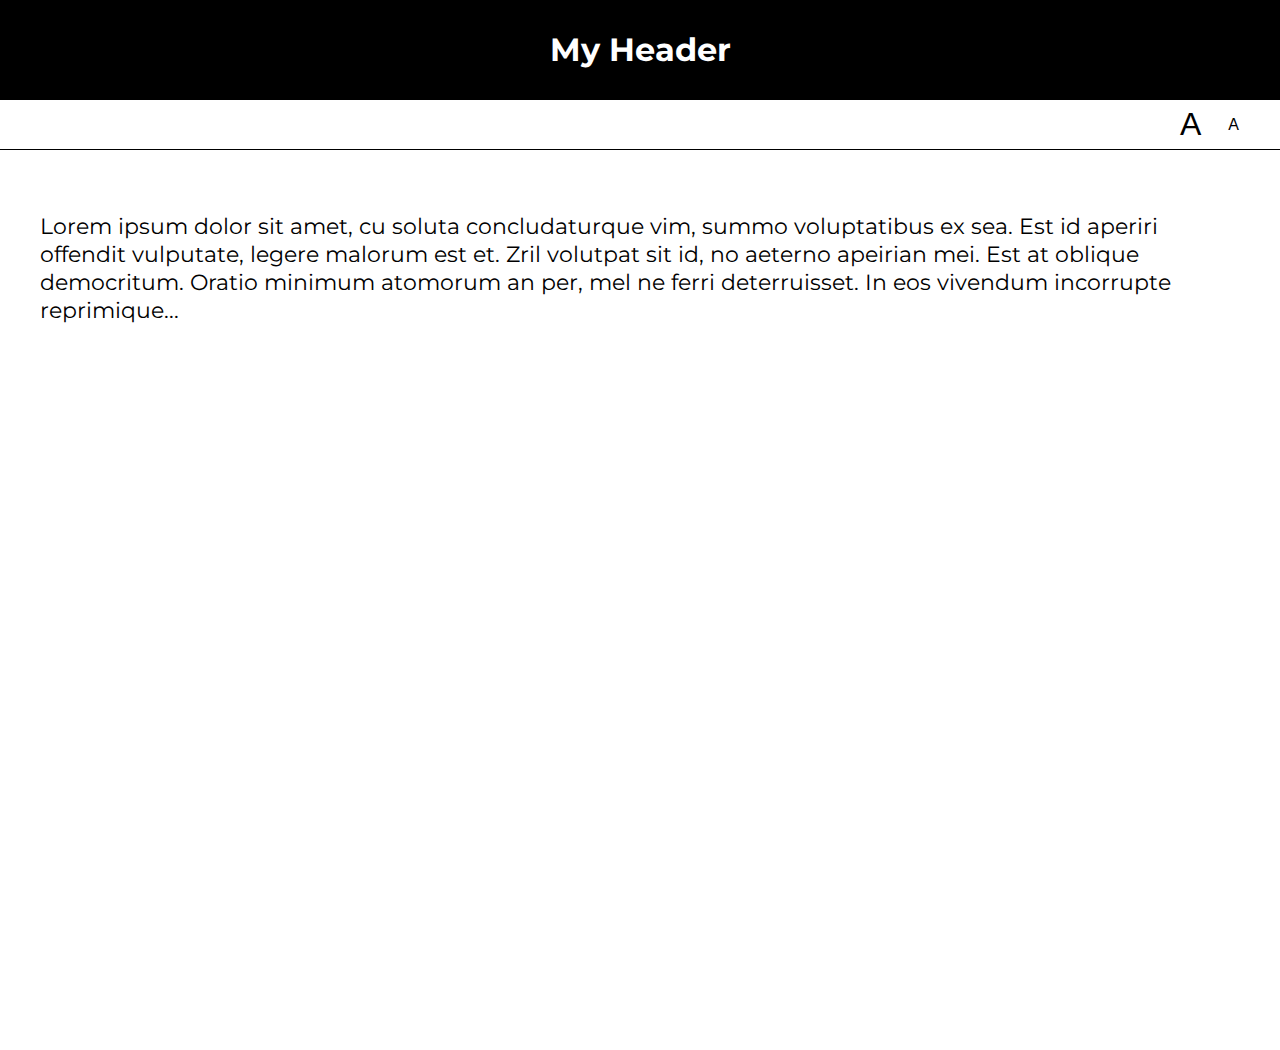
<file: lab05/01-font-switcher/index.html>
<!DOCTYPE html>
<html lang="en">
<head>
    <meta charset="UTF-8">
    <title>Lab 05: Font Switcher</title>
      <link rel="stylesheet" href="../style.css">
      <script src="index.js" defer></script>
</head>
<body class="high-contrast">
    <div class="container">

        <header><h1>My Header</h1></header>

        <nav>
            <button id="a1" title="Make font bigger">A</button>
            <button id="a2" title="Make font smaller">A</button>
        </nav>

        <div class="content">
            <p>
                Lorem ipsum dolor sit amet, cu soluta concludaturque vim,
                summo voluptatibus ex sea. Est id aperiri offendit vulputate,
                legere malorum est et. Zril volutpat sit id, no aeterno apeirian
                mei. Est at oblique democritum. Oratio minimum atomorum an per,
                mel ne ferri deterruisset. In eos vivendum incorrupte reprimique...
            </p>
        </div>

    </div>
</body>
</html>
</file>
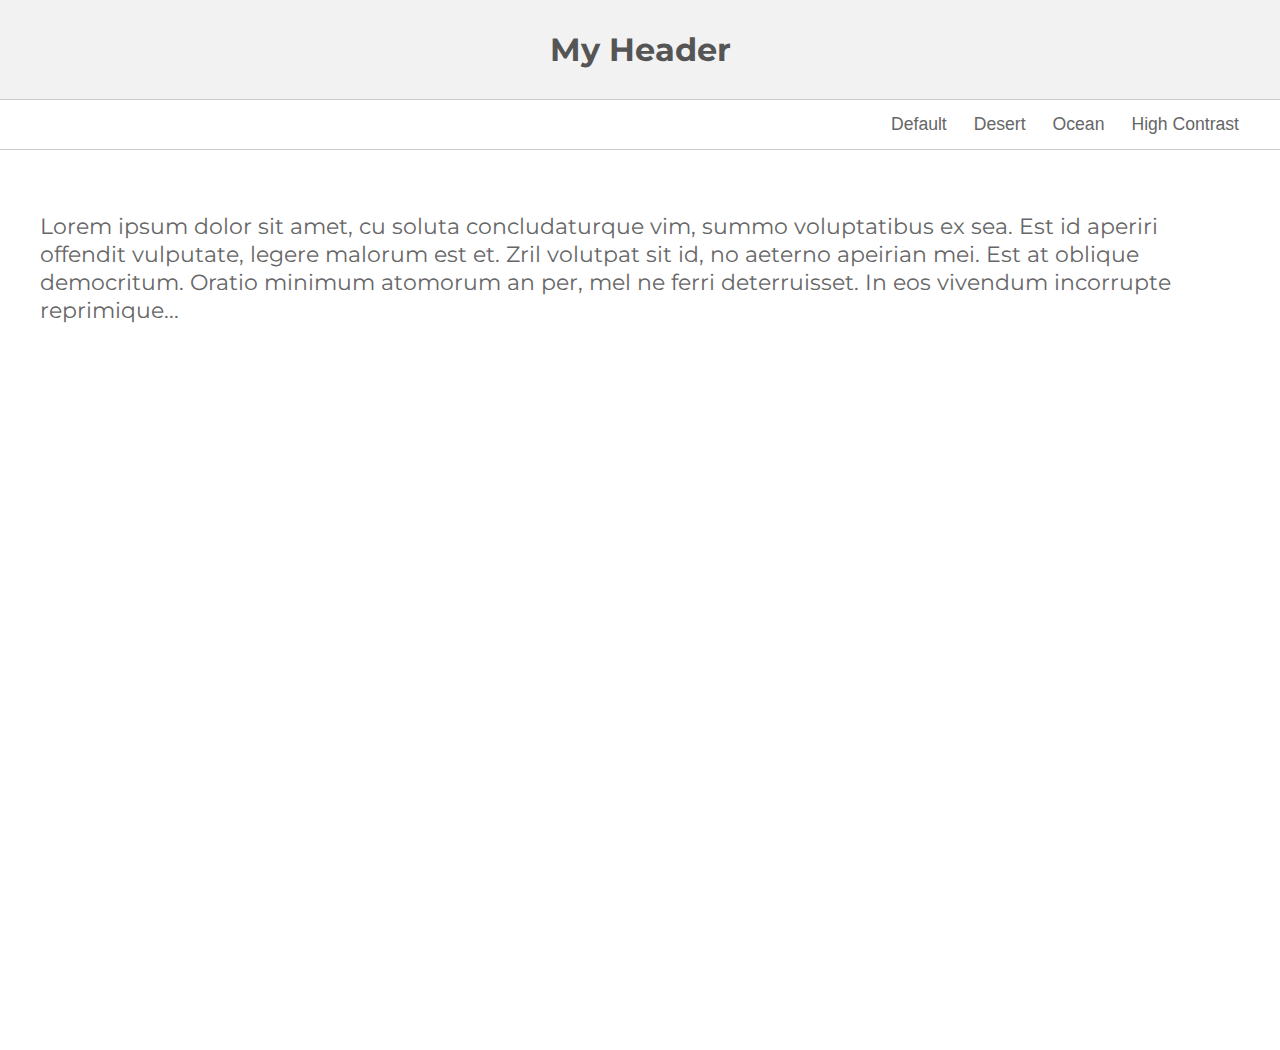
<file: lab05/02-theme-switcher/index.html>
<!DOCTYPE html>
<html lang="en" >

<head>
    <meta charset="UTF-8">
    <title>Lab 05: Theme Switcher</title>
    <link rel="stylesheet" href="../style.css">
    <script src="index.js" defer></script>
  
</head>

<body>

    <section class="container">
        <header><h1>My Header</h1></header>
        <nav>
            <button id="default" title="Change to 'Default' theme">Default</button>
            <button id="desert" title="Change to 'Desert' theme">Desert</button>
            <button id="ocean" title="Change to 'Ocean' theme">Ocean</button>
            <button id="high-contrast" title="Change to 'High Contrast' theme">High Contrast</button>
        </nav>
        <div class="content">
            <p>Lorem ipsum dolor sit amet, cu soluta concludaturque vim, summo voluptatibus ex sea. Est id aperiri offendit vulputate, legere malorum est et. Zril volutpat sit id, no aeterno apeirian mei. Est at oblique democritum. Oratio minimum atomorum an per,
            mel ne ferri deterruisset. In eos vivendum incorrupte reprimique...</p>
        </div>
    </section>
</body>

</html>
</file>
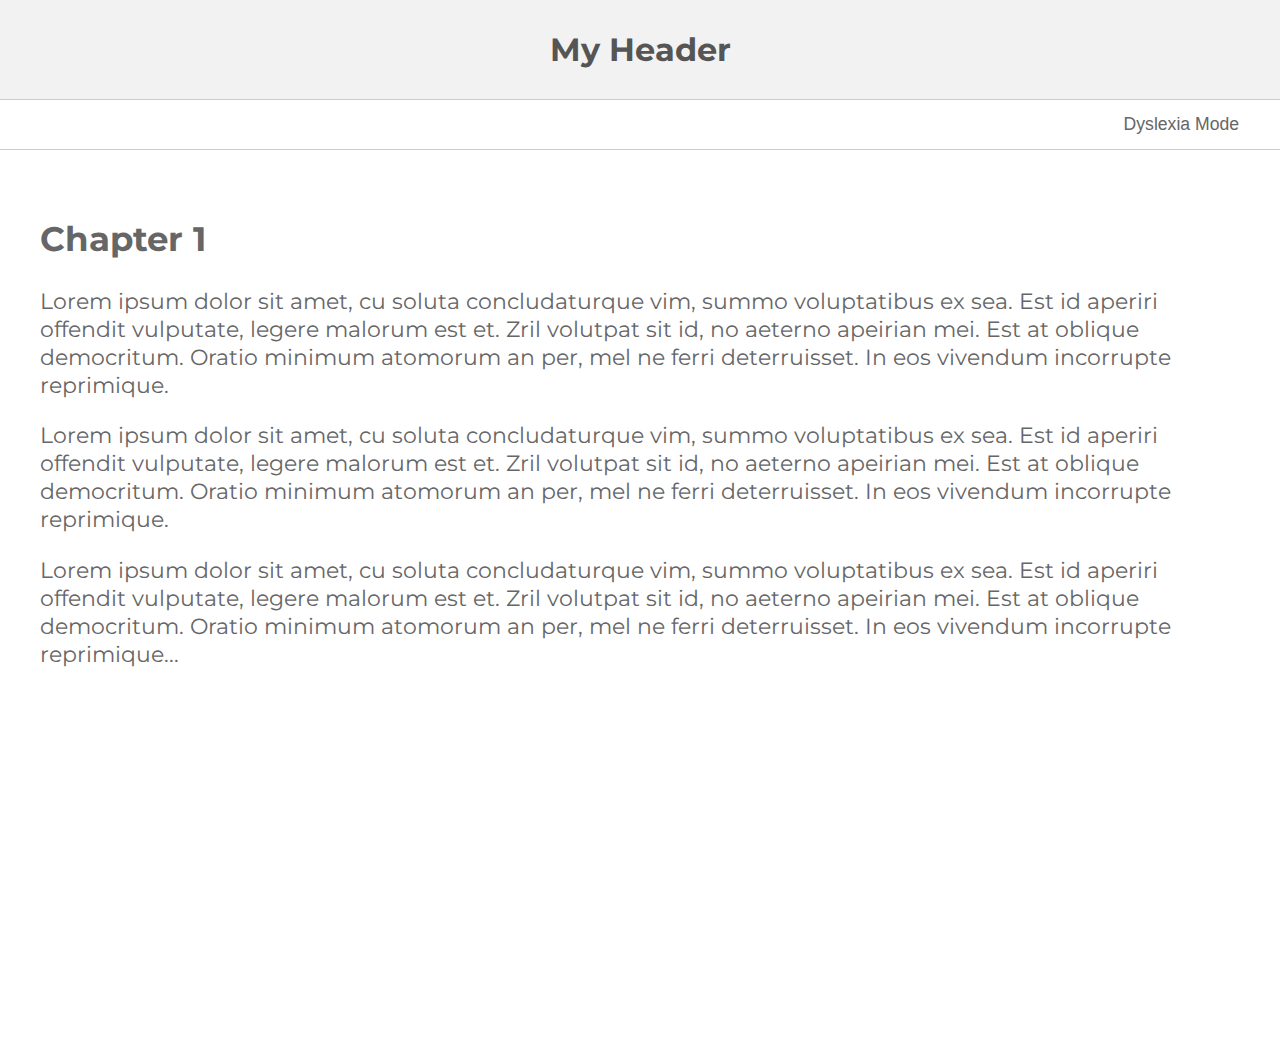
<file: lab05/03-dyslexia-mode/index.html>
<!DOCTYPE html>
<html lang="en">
<head>
    <meta charset="UTF-8">
    <title>Lab 05: Dyslexia Mode</title>
      <link rel="stylesheet" href="../style.css">
      <script src="index.js" defer></script>
</head>
<body>
    <div class="container">

        <header><h1>My Header</h1></header>

        <nav>
            <button id="dyslexia-toggle" href="#">Dyslexia Mode</button>
        </nav>

        <div class="content">
            <h2>Chapter 1</h2>
            <p>
                Lorem ipsum dolor sit amet, cu soluta concludaturque vim,
                summo voluptatibus ex sea. Est id aperiri offendit vulputate,
                legere malorum est et. Zril volutpat sit id, no aeterno apeirian
                mei. Est at oblique democritum. Oratio minimum atomorum an per,
                mel ne ferri deterruisset. In eos vivendum incorrupte reprimique.

            </p>

            <p>
                Lorem ipsum dolor sit amet, cu soluta concludaturque vim,
                summo voluptatibus ex sea. Est id aperiri offendit vulputate,
                legere malorum est et. Zril volutpat sit id, no aeterno apeirian
                mei. Est at oblique democritum. Oratio minimum atomorum an per,
                mel ne ferri deterruisset. In eos vivendum incorrupte reprimique.
                
            </p>

            <p>
                Lorem ipsum dolor sit amet, cu soluta concludaturque vim,
                summo voluptatibus ex sea. Est id aperiri offendit vulputate,
                legere malorum est et. Zril volutpat sit id, no aeterno apeirian
                mei. Est at oblique democritum. Oratio minimum atomorum an per,
                mel ne ferri deterruisset. In eos vivendum incorrupte reprimique...
                
            </p>
        </div>

    </div>
</body>
</html>
</file>
<file: lab05/style.css>
@import url(https://fonts.googleapis.com/css?family=Montserrat:400,700);

document, body {
   margin: 0px;
   font-family: 'Montserrat';
}

body * {
   box-sizing: border-box;
}

.container {
    min-height: 100vh;
    display: flex;
    flex-direction: column;
}

header, nav {
   display: flex;
   justify-content: center;
   height: 100%;
}

header {
    align-items: center;
    color: #555;
    border-bottom: solid 1px #CCC;
    background-color: #F2F2F2;
    height: 100px;
}
nav {
    height: 50px;
    border-bottom: solid 1px #CCC;
    justify-content: flex-end;
    padding-right: 20px;
}

button {
    background-color: transparent;
    border: 0px;
    text-decoration: none;
    font-size: 1.1em;
    color: #666;
    margin-right: 15px;
}

#a1 {
   font-size: 2em;
}
#a2 {
   font-size: 1em;
}

.content {
   padding: 40px;
   font-size: 1.4em;
   color: #666;
   min-height: 100vh;
}


/******************/
/* Custom Classes */
/******************/

.ocean header {
   background: #434a6c;
   color: white;
   font-family: 'Montserrat';
}
.ocean button, .ocean .content {
    color: #434a6c;
}
.ocean .content {
   background: #99cccc;
   line-height: 1.6em;
}
.ocean header, .ocean nav {
    border-bottom: solid 1px #434a6c;
}

.desert header {
    background: #A8651E;
    color: #EFDEC2;
}
.desert button {
    color: #A8651E;
}
.desert .content {
    background: #EFDEC2;
    color: #A8651E;
}
.desert header, .desert nav {
    border-bottom: solid 1px #774713;
}

.high-contrast header {
    background: black;
    color: white;
}
.high-contrast .content {
    background: white;
    color: black;
}
.high-contrast header, .high-contrast nav {
    border-bottom: solid 1px black;
}
.high-contrast header {
    background: black;
    color: white;
}
.high-contrast button {
    color: black;
}

.dyslexia-mode header {
    letter-spacing: 1px;
    word-spacing: 1px;
    font-variant-ligatures: none;
    color: black; 
    font-weight: bold;
}

.dyslexia-mode .content {
    letter-spacing: 2px;
    word-spacing: 2px;
    font-variant-ligatures: none;
    line-height: 3;
    color: black; 
    font-size: 20px;
    width: 50%;
    margin-left: auto;
    margin-right: auto;
}
</file>
